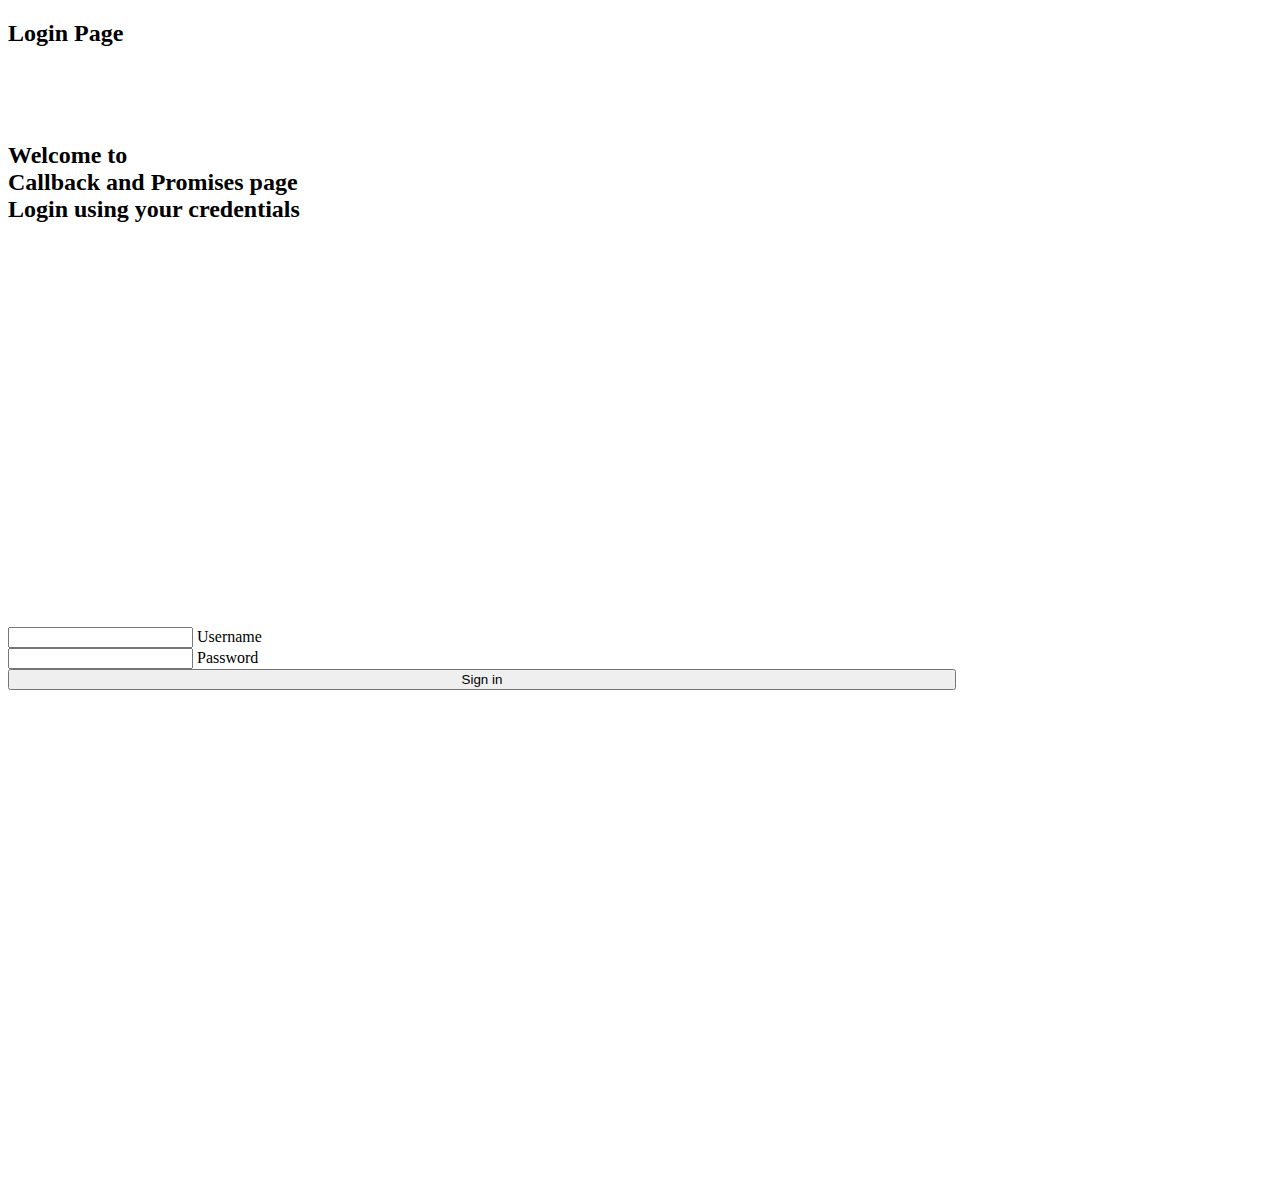
<file: index.html>
<!DOCTYPE html>
<html lang="en">
<head>
    <meta charset="UTF-8">
    <meta http-equiv="X-UA-Compatible" content="IE=edge">
    <meta name="viewport" content="width=device-width, initial-scale=1.0">
    <title>Callback and Promise</title>
    <link href="https://cdn.jsdelivr.net/npm/bootstrap@5.3.0-alpha3/dist/css/bootstrap.min.css" rel="stylesheet" integrity="sha384-KK94CHFLLe+nY2dmCWGMq91rCGa5gtU4mk92HdvYe+M/SXH301p5ILy+dN9+nJOZ" crossorigin="anonymous">
    <script src="https://cdn.jsdelivr.net/npm/bootstrap@5.3.0-alpha3/dist/js/bootstrap.bundle.min.js" integrity="sha384-ENjdO4Dr2bkBIFxQpeoTz1HIcje39Wm4jDKdf19U8gI4ddQ3GYNS7NTKfAdVQSZe" crossorigin="anonymous"></script>
    <link rel="stylesheet" href="style.css">
</head>
<body>
    <head>
        <div class="bg-primary p-3">
                <div class="col-md-12">
                    <h2 class="text-center text-white " id="head_t">Login Page</h2>
                </div>
        </div>
    </head>
        <div class="row p-5 bg-dark">
            <div class="col-md-6 text-center my-auto" id="col1">
                <h2 class="my-auto text-white" id="txt">
                Welcome to </br>Callback and Promises page</br> Login using your credentials
                </h2>
            </div>
            <!-- <div class="col-md-1 col-2">
                <div class = "vertical"></div>
            </div> -->
            
            <div class="col-md-6" id="col2">
                <!-- Form -->
                <form class="p-5">
                    <!-- Email input --> 
                    <div class="form-outline mb-4 ">
                      <input type="text" id="uname" class="form-control w-75" />
                      <label class="form-label text-white" for="form2Example1">Username</label>
                    </div>
                  
                    <!-- Password input -->
                    <div class="form-outline mb-4">
                      <input type="password" id="pwd" class="form-control w-75" />
                      <label class="form-label text-white" for="form2Example2">Password</label>
                    </div>
                  
                  
                    <!-- Submit button -->
                    <button type="button" onclick="validate(redirect )" class="btn btn-primary btn-block mb-8 align- ">Sign in</button>
                    <br><br><p id="msg" class="text-danger text-center w-75"></p>
                  </form>
            </div>
        </div>

    


    <script src="script.js"></script>
</body>
</html>
</file>
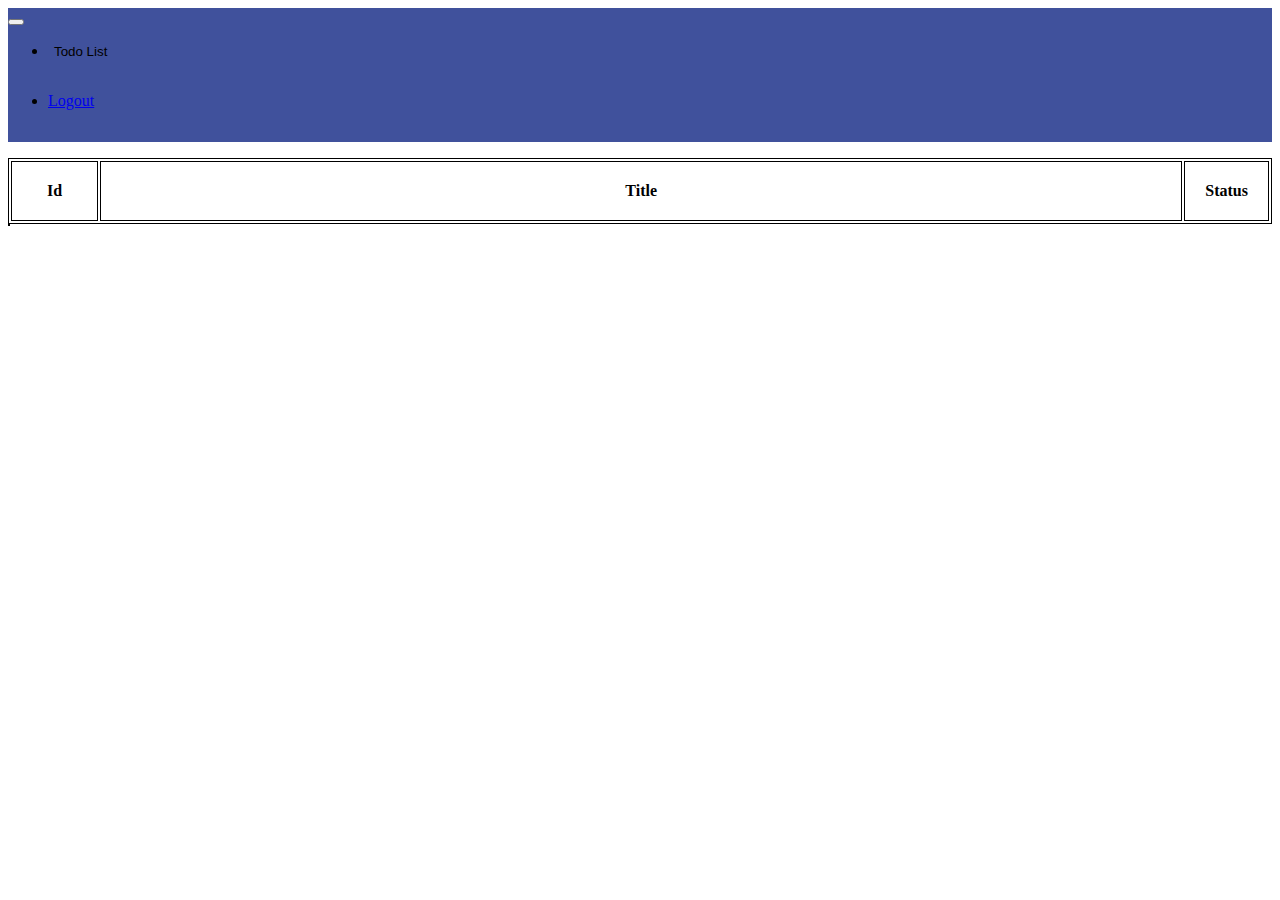
<file: list.html>
<!DOCTYPE html>
<html lang="en">
<head>
    <meta charset="UTF-8">
    <meta http-equiv="X-UA-Compatible" content="IE=edge">
    <meta name="viewport" content="width=device-width, initial-scale=1.0">
    <title>Main Page</title>
    <link href="https://cdn.jsdelivr.net/npm/bootstrap@5.3.0-alpha3/dist/css/bootstrap.min.css" rel="stylesheet" integrity="sha384-KK94CHFLLe+nY2dmCWGMq91rCGa5gtU4mk92HdvYe+M/SXH301p5ILy+dN9+nJOZ" crossorigin="anonymous">
    <script src="https://cdn.jsdelivr.net/npm/bootstrap@5.3.0-alpha3/dist/js/bootstrap.bundle.min.js" integrity="sha384-ENjdO4Dr2bkBIFxQpeoTz1HIcje39Wm4jDKdf19U8gI4ddQ3GYNS7NTKfAdVQSZe" crossorigin="anonymous"></script>
    <link rel="stylesheet" href="style.css">
    
</head>
<body>

  <nav class="navbar navbar-expand-lg " id="nav">
    <div class="container-fluid ">
     <button class="navbar-toggler" type="button" data-bs-toggle="collapse" data-bs-target="#navbarSupportedContent" aria-controls="navbarSupportedContent" aria-expanded="false" aria-label="Toggle navigation">
        <span class="navbar-toggler-icon"></span>
      </button>
      <div class="collapse navbar-collapse p-3 " id="navbar" >
        <ul class="navbar-nav me-auto mb-2 mb-lg-0 " >
          <li class="nav-item my-auto p-2 ">
            <button class="button-solid" onclick="req()">Todo List</button>
          </li>
          <li class="nav-item">
            <a class="nav-link text-dark" href="index.html">Logout</a>
          </li>
      </div>
    </div>
  </nav>

  <section id="table">
    <div>
      <table class="table table-responsive table-hover table-bordered">
        <tr>
          <th id="w1">Id</th>
          <th id="w2">Title</th>
          <th id="w3">Status</th>                  
      </tr>  
      </table>
      <table class="table table-responsive table-hover table-bordered" id="htxt">
        <!-- <caption>TO DO LIST</caption> -->
            <!-- <tr>
                <th>Id</th>
                <th>Title</th>
                <th>Status</th>                  
            </tr>   -->
    </table>
    </div>
  </section>





      <script src="script.js"></script>
</body>
</html>
</file>
<file: style.css>
#col1, #col2{
    /* border:2px solid red;    */
    height:35rem;
}
.btn{
    width:75%;
}
#txt{
    padding-top: 75px;
}
/* .vertical {
    border-left: 3px solid rgb(92, 92, 160);
    height: 300px;
    position:absolute;
    left: 50%;
  } */


   /* List.html code */

   #nav{
    background-color: rgb(64, 81, 156);

   }

  .button-solid {
      border: none;
      background-color: rgb(64, 81, 156);
  }
  button-solid:focus {
      border: none;
      outline: none;
  }

.nav-item{
  height:50px;
 
}

/* Table */
table,
th,
td,
tr {
    border: 1px solid black;
}
    th,tr,
    td {
        padding: 20px;
    }
     
    th {
      text-align: center;
    }

    #w1{
      width: 7%;
    }
    #w2{
      width: 88%;
    }
    #w3{
      width: 5%;
    }
</file>
